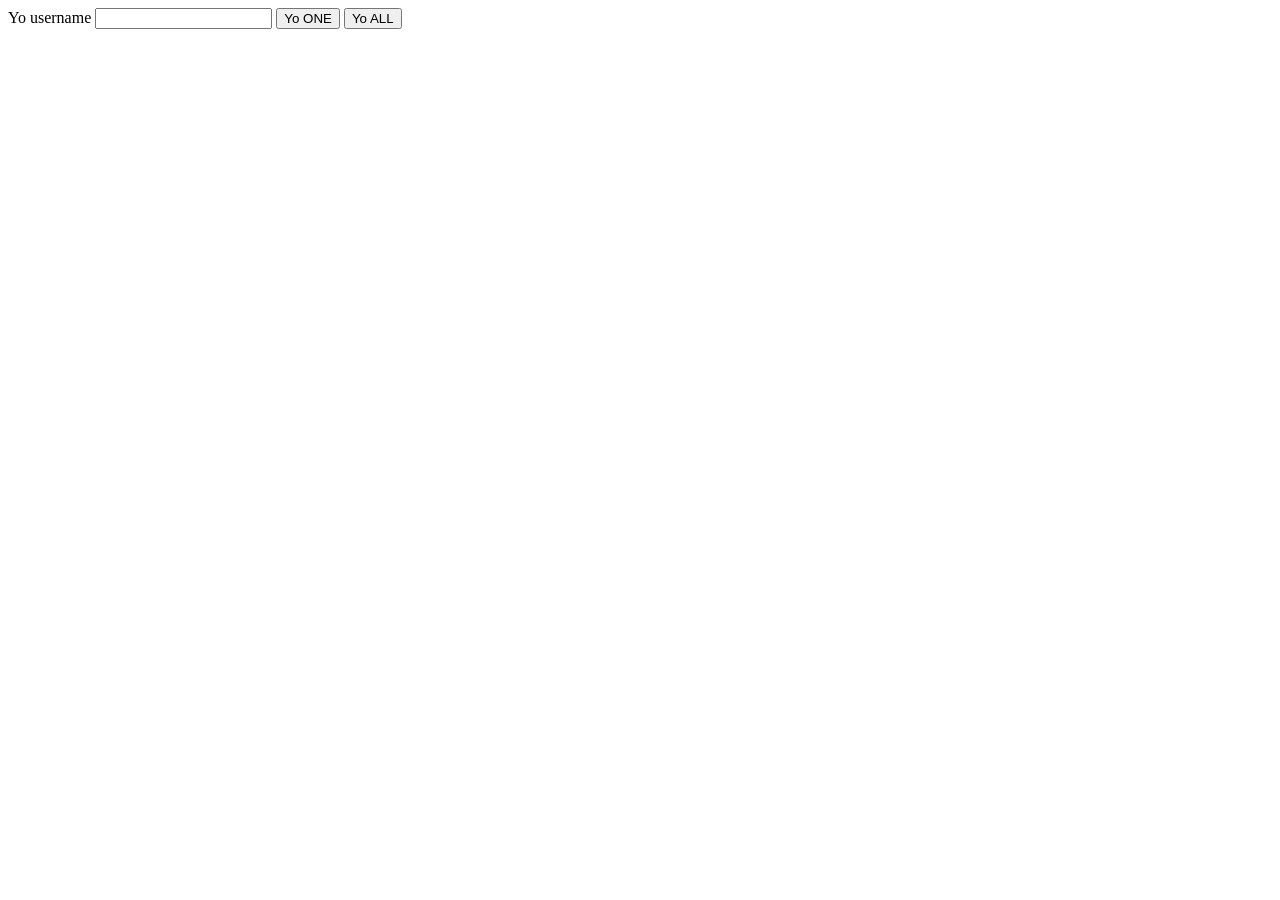
<file: Scrapper and Sender/index.html>
<!DOCTYPE HTML>
<html>
<head>
  <title>Yo me that</title>
  <script src="//ajax.googleapis.com/ajax/libs/jquery/1.11.1/jquery.min.js"></script>

  <script type="text/javascript">
		var apiURL = 'https://16072a70-380c6e43a7db.my.apitools.com/';

		$("#yoOneButton").click(function(){
	    //pass the username typed in input field
	    yoOne($("#yoUsername").val());
		});

		$("#yoAllButton").click(function(){
	
		});

		var yoOne = function(yoUsername){
	    var url = apiURL;
	    url += "yo/";
	    $.post(url, {username:yoUsername})
	    .done(function( data ) {
	      console.log(data);
	    })
	    .fail(function(xhr, textStatus, errorThrown) {
	      console.log("Error",xhr.responseText);
	    });
		}

		var yoAll =function(){
	    var url = apiURL;
	    url += "yoall/";

	    $.post(url)
	    .done(function( data ) {
	      console.log(data);
	    })
	    .fail(function(xhr, textStatus, errorThrown) {
	      console.log("Error",xhr.responseText);
	    });
		}
	</script>
</head>

<body>
	Yo username <input type="text" id ="yoUsername">
	<button id="yoOneButton">Yo ONE</button>
	<button id="yoAllButton">Yo ALL</button>
</body>
</html>
</file>
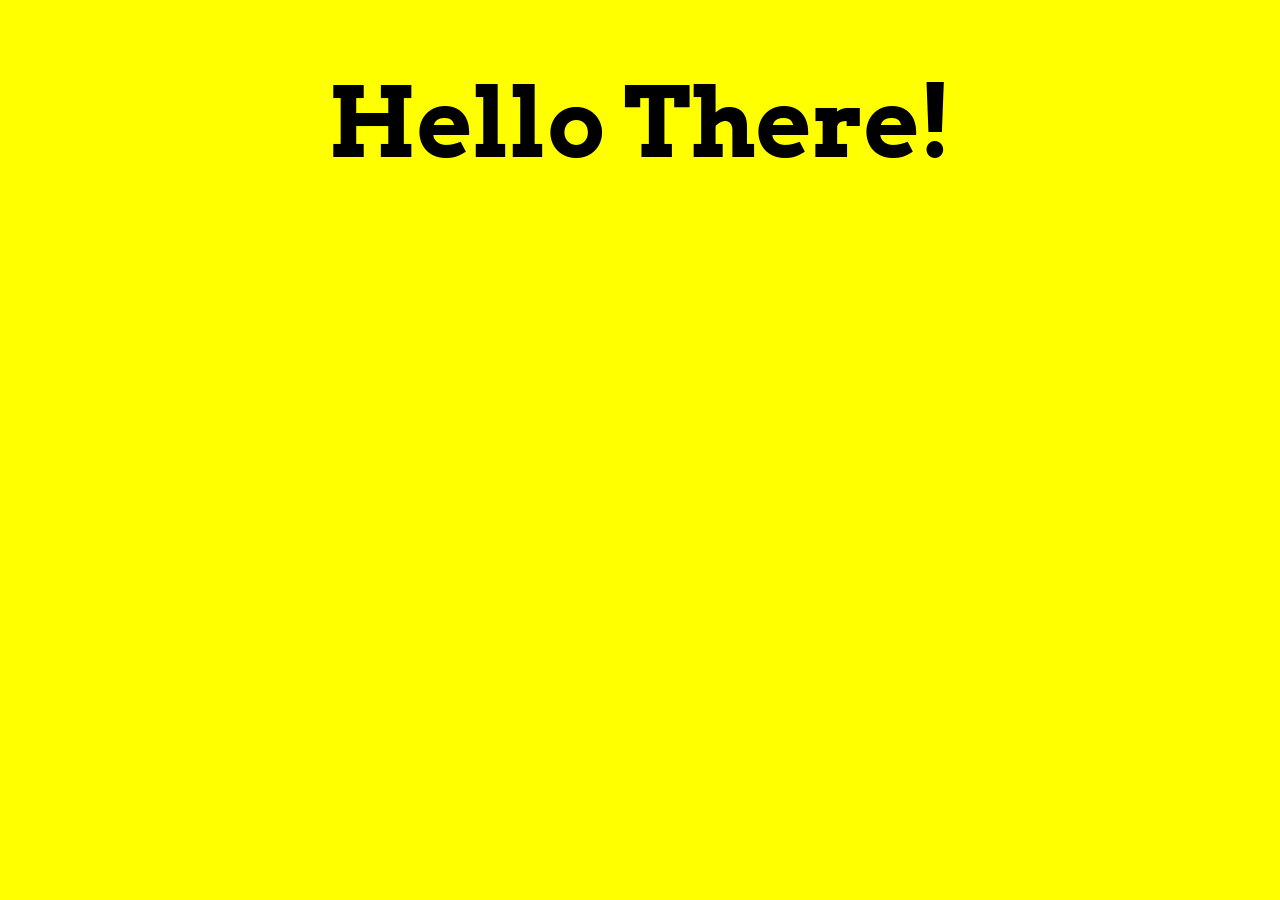
<file: yohack.html>
<!DOCTYPE html>
<html>
<head>
  <title>Hello There!</title>
  <link rel="stylesheet" type="text/css" href="http://fonts.googleapis.com/css?family=Arvo">
  <style>
  
  h1{
  font-family: 'Arvo', serif;
  font-size:72pt;
  font-color:#FF3300;
  text-align: center;
}

body{
	background-color: #FFFF00;
}
</style>
</head>
 <body>
<h1>Hello There!</h1>


 </body>
 </html>
</file>
